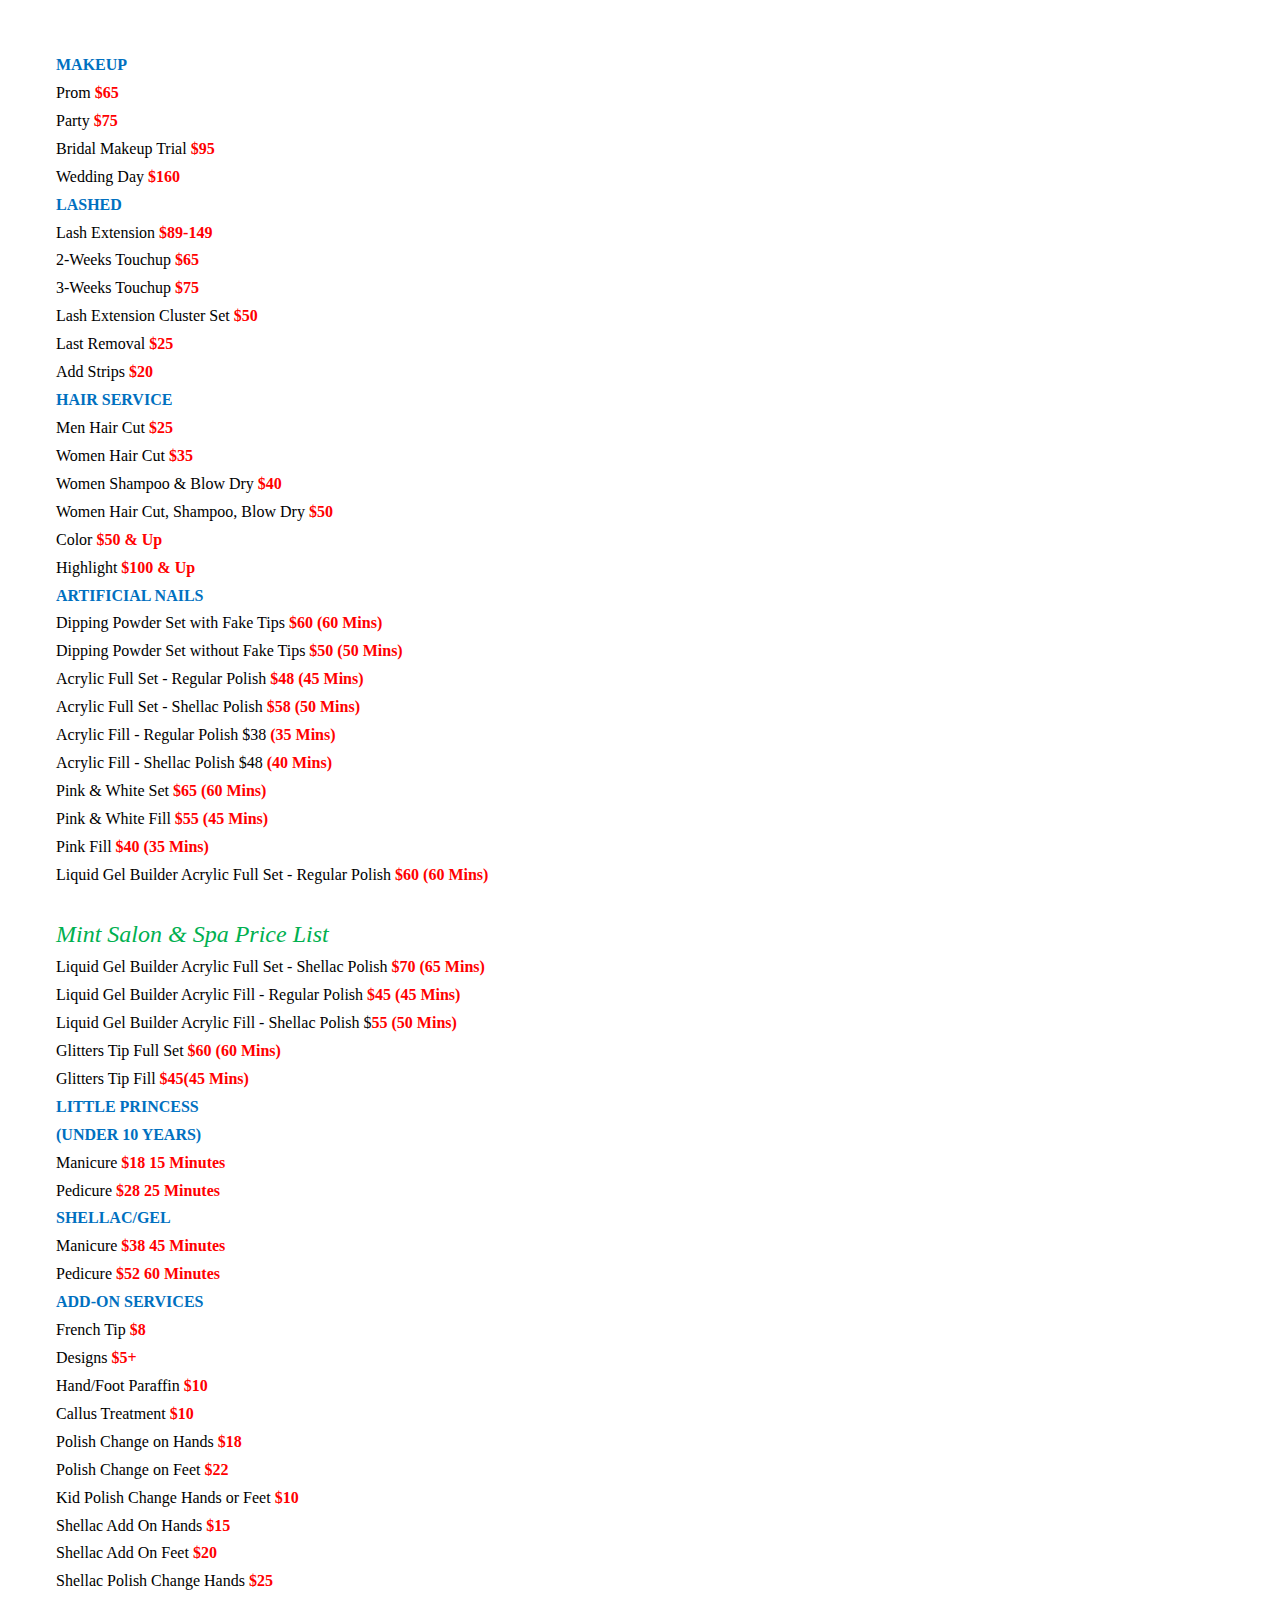
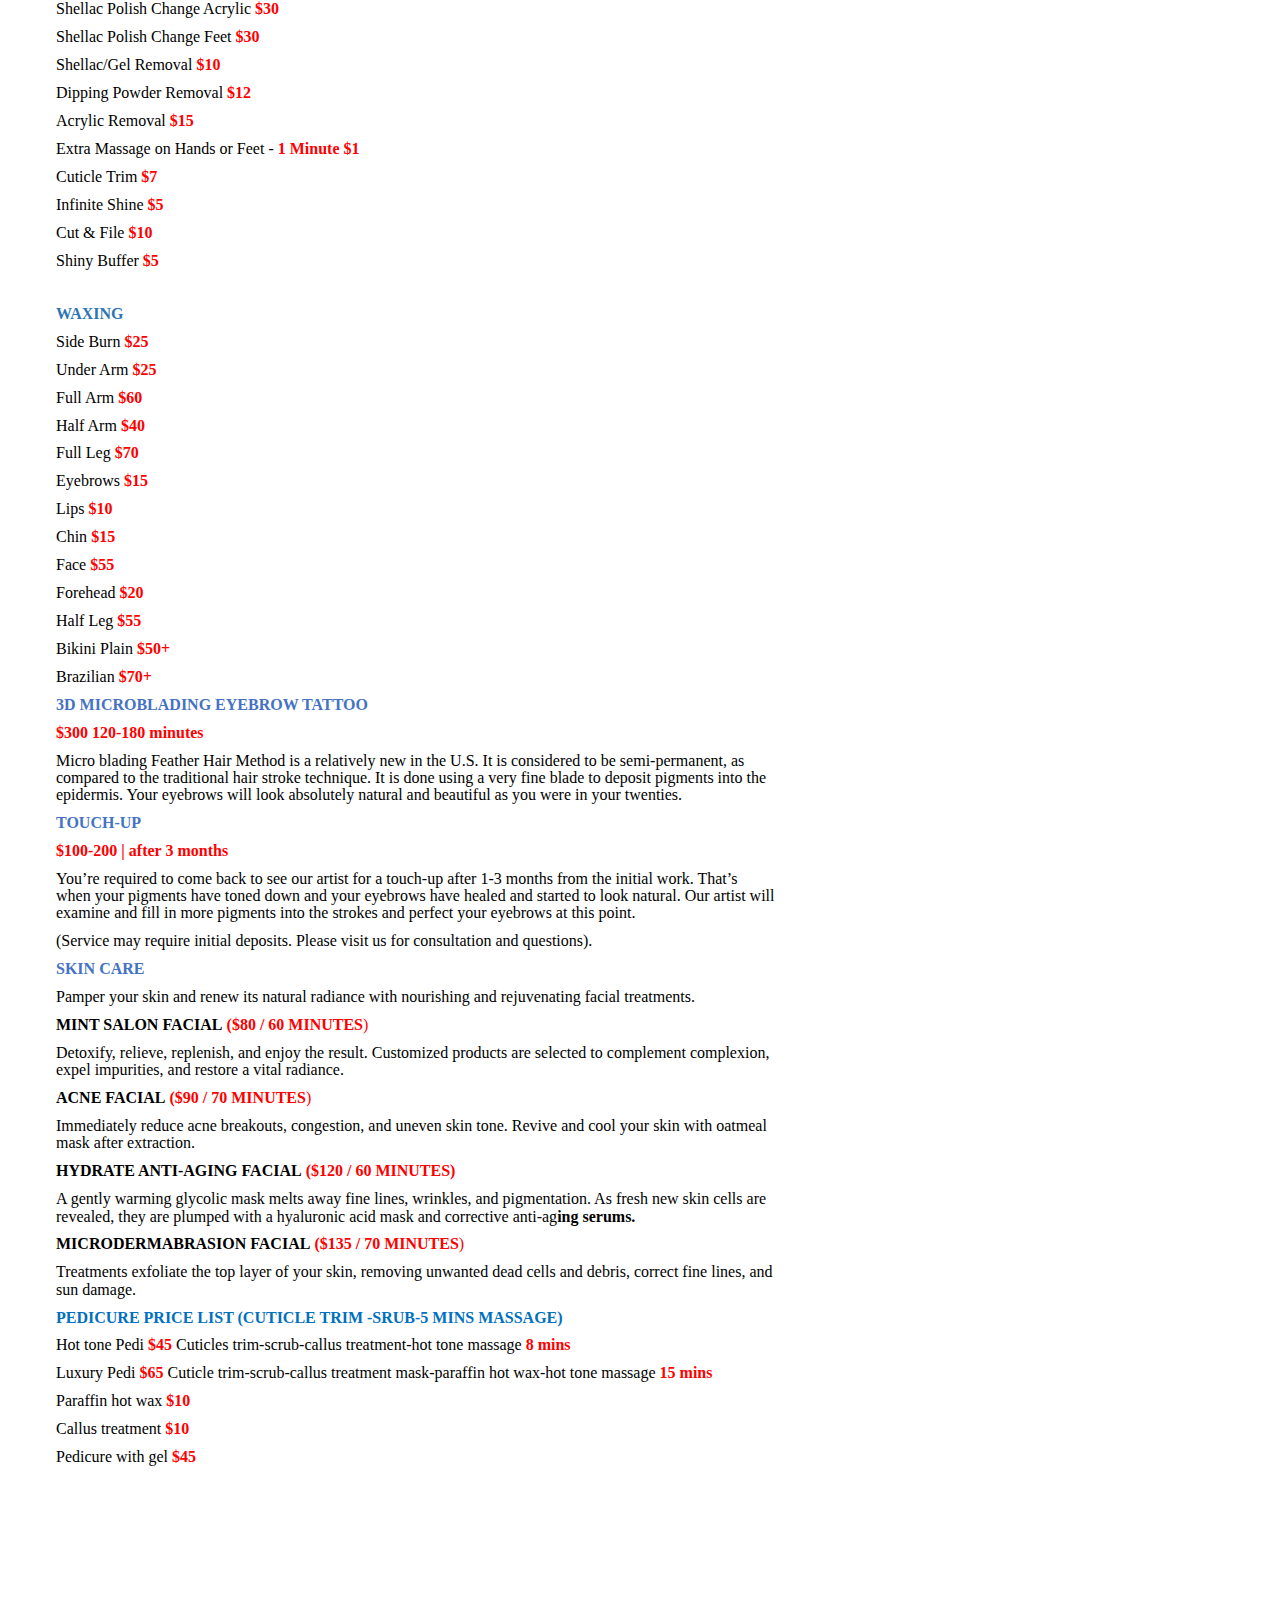
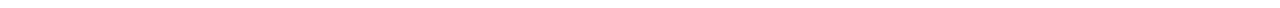
<file: MintPriceList.docx.html>
<html><head><meta content="text/html; charset=UTF-8" http-equiv="content-type"><style type="text/css">@import url('https://themes.googleusercontent.com/fonts/css?kit=soa_V42eXREs8LDkwBiWS64fnxpW6PVRuPCJ3776g6VKDTn8LERXlzF7PmED91NiY9IlUyg4qBaxxTFUWz3XUksS1wtb32MpAgF7ZZxR0WY');ol{margin:0;padding:0}table td,table th{padding:0}.c15{color:#00b050;font-weight:400;text-decoration:none;vertical-align:baseline;font-size:18pt;font-family:"Courgette";font-style:italic}.c4{color:#4472c4;font-weight:700;text-decoration:none;vertical-align:baseline;font-size:12pt;font-family:"Arial Narrow";font-style:normal}.c3{padding-top:0pt;padding-bottom:8pt;line-height:1.0791666666666666;orphans:2;widows:2;text-align:left}.c12{padding-top:0pt;padding-bottom:8pt;line-height:1.0791666666666666;orphans:2;widows:2;text-align:justify}.c2{color:#000000;text-decoration:none;vertical-align:baseline;font-style:normal}.c1{font-size:12pt;font-family:"Arial Narrow";color:#ff0000;font-weight:700}.c13{font-weight:700;font-size:10pt;font-family:"Arial"}.c14{background-color:#ffffff;max-width:540pt;padding:36pt 36pt 36pt 36pt}.c5{text-decoration:none;vertical-align:baseline;font-style:normal}.c16{font-size:12pt;font-family:"Arial";font-weight:700}.c9{font-size:12pt;font-family:"Arial Narrow";font-weight:700}.c8{font-weight:400;font-size:12pt;font-family:"Arial"}.c0{font-size:12pt;font-family:"Arial Narrow";font-weight:400}.c6{height:11pt}.c10{color:#0070c0}.c7{color:#ff0000}.c11{color:#2e75b5}.title{padding-top:24pt;color:#000000;font-weight:700;font-size:36pt;padding-bottom:6pt;font-family:"Calibri";line-height:1.0791666666666666;page-break-after:avoid;orphans:2;widows:2;text-align:left}.subtitle{padding-top:18pt;color:#666666;font-size:24pt;padding-bottom:4pt;font-family:"Georgia";line-height:1.0791666666666666;page-break-after:avoid;font-style:italic;orphans:2;widows:2;text-align:left}li{color:#000000;font-size:11pt;font-family:"Calibri"}p{margin:0;color:#000000;font-size:11pt;font-family:"Calibri"}h1{padding-top:24pt;color:#000000;font-weight:700;font-size:24pt;padding-bottom:6pt;font-family:"Calibri";line-height:1.0791666666666666;page-break-after:avoid;orphans:2;widows:2;text-align:left}h2{padding-top:18pt;color:#000000;font-weight:700;font-size:18pt;padding-bottom:4pt;font-family:"Calibri";line-height:1.0791666666666666;page-break-after:avoid;orphans:2;widows:2;text-align:left}h3{padding-top:14pt;color:#000000;font-weight:700;font-size:14pt;padding-bottom:4pt;font-family:"Calibri";line-height:1.0791666666666666;page-break-after:avoid;orphans:2;widows:2;text-align:left}h4{padding-top:12pt;color:#000000;font-weight:700;font-size:12pt;padding-bottom:2pt;font-family:"Calibri";line-height:1.0791666666666666;page-break-after:avoid;orphans:2;widows:2;text-align:left}h5{padding-top:11pt;color:#000000;font-weight:700;font-size:11pt;padding-bottom:2pt;font-family:"Calibri";line-height:1.0791666666666666;page-break-after:avoid;orphans:2;widows:2;text-align:left}h6{padding-top:10pt;color:#000000;font-weight:700;font-size:10pt;padding-bottom:2pt;font-family:"Calibri";line-height:1.0791666666666666;page-break-after:avoid;orphans:2;widows:2;text-align:left}</style></head><body class="c14"><p class="c3"><span class="c5 c9 c10">MAKEUP</span></p><p class="c3"><span class="c0">Prom </span><span class="c1">$65</span></p><p class="c3"><span class="c0">Party </span><span class="c1 c5">$75</span></p><p class="c12"><span class="c0">Bridal Makeup Trial </span><span class="c1 c5">$95</span></p><p class="c3"><span class="c0">Wedding Day </span><span class="c1">$160</span></p><p class="c3"><span class="c5 c9 c10">LASHED</span></p><p class="c3"><span class="c0">Lash Extension </span><span class="c1">$89-149</span></p><p class="c3"><span class="c0">2-Weeks Touchup </span><span class="c1">$65</span></p><p class="c3"><span class="c0">3-Weeks Touchup </span><span class="c1">$75</span></p><p class="c3"><span class="c0">Lash Extension Cluster Set </span><span class="c1">$50</span></p><p class="c3"><span class="c0">Last Removal </span><span class="c1">$25</span></p><p class="c3"><span class="c0">Add Strips </span><span class="c1">$20</span></p><p class="c3"><span class="c5 c9 c10">HAIR SERVICE</span></p><p class="c3"><span class="c0">Men Hair Cut </span><span class="c1 c5">$25</span></p><p class="c3"><span class="c0">Women Hair Cut </span><span class="c1 c5">$35</span></p><p class="c3"><span class="c0">Women Shampoo &amp; Blow Dry </span><span class="c1 c5">$40</span></p><p class="c3"><span class="c0">Women Hair Cut, Shampoo, Blow Dry </span><span class="c1 c5">$50</span></p><p class="c3"><span class="c0">Color </span><span class="c1">$50 &amp; Up</span></p><p class="c3"><span class="c0">Highlight </span><span class="c1 c5">$100 &amp; Up</span></p><p class="c3"><span class="c5 c9 c10">ARTIFICIAL NAILS</span></p><p class="c3"><span class="c0">Dipping Powder Set with Fake Tips </span><span class="c1 c5">$60 (60 Mins)</span></p><p class="c3"><span class="c0">Dipping Powder Set without Fake Tips </span><span class="c1">$50 (50 Mins)</span></p><p class="c3"><span class="c0">Acrylic Full Set - Regular Polish </span><span class="c1">$48 (45 Mins)</span></p><p class="c3"><span class="c0">Acrylic Full Set - Shellac Polish </span><span class="c1 c5">$58 (50 Mins) </span></p><p class="c3"><span class="c0">Acrylic Fill - Regular Polish $38 </span><span class="c1">(35 Mins)</span></p><p class="c3"><span class="c0">Acrylic Fill - Shellac Polish $48 </span><span class="c1">(40 Mins)</span></p><p class="c3"><span class="c0">Pink &amp; White Set </span><span class="c1 c5">$65 (60 Mins)</span></p><p class="c3"><span class="c0">Pink &amp; White Fill </span><span class="c1 c5">$55 (45 Mins)</span></p><p class="c3"><span class="c0">Pink Fill </span><span class="c1">$40 (35 Mins)</span></p><p class="c3"><span class="c0">Liquid Gel Builder Acrylic Full Set - Regular Polish </span><span class="c1 c5">$60 (60 Mins)</span></p><p class="c3"><span class="c2 c8">&#8203;</span></p><p class="c3"><span class="c15">Mint Salon &amp; Spa Price List</span></p><p class="c3"><span class="c0">Liquid Gel Builder Acrylic Full Set - Shellac Polish </span><span class="c1 c5">$70 (65 Mins)</span></p><p class="c3"><span class="c0">Liquid Gel Builder Acrylic Fill - Regular Polish </span><span class="c1 c5">$45 (45 Mins)</span></p><p class="c3"><span class="c0">Liquid Gel Builder Acrylic Fill - Shellac Polish $</span><span class="c1 c5">55 (50 Mins)</span></p><p class="c3"><span class="c0">Glitters Tip Full Set </span><span class="c1">$60 (60 Mins)</span></p><p class="c3"><span class="c0">Glitters Tip Fill </span><span class="c1">$45</span><span class="c7 c16">&#8203;</span><span class="c1 c5">(45 Mins)</span></p><p class="c3"><span class="c5 c9 c10">LITTLE PRINCESS</span></p><p class="c3"><span class="c5 c9 c10">(UNDER 10 YEARS)</span></p><p class="c3"><span class="c0">Manicure </span><span class="c1">$18 15 Minutes</span></p><p class="c3"><span class="c0">Pedicure </span><span class="c1">$28 25 Minutes</span></p><p class="c3"><span class="c8">&#8203;</span><span class="c5 c9 c10">SHELLAC/GEL</span></p><p class="c3"><span class="c0">Manicure </span><span class="c1">$38 45 Minutes</span></p><p class="c3"><span class="c0">Pedicure </span><span class="c1">$52 60 Minutes</span></p><p class="c3"><span class="c5 c9 c10">ADD-ON SERVICES </span></p><p class="c3"><span class="c0">French Tip </span><span class="c1 c5">$8</span></p><p class="c3"><span class="c0">Designs </span><span class="c1 c5">$5+</span></p><p class="c3"><span class="c0">Hand/Foot Paraffin </span><span class="c1 c5">$10</span></p><p class="c3"><span class="c0">Callus Treatment </span><span class="c1 c5">$10</span></p><p class="c3"><span class="c0">Polish Change on Hands </span><span class="c1 c5">$18</span></p><p class="c3"><span class="c0">Polish Change on Feet </span><span class="c1 c5">$22</span></p><p class="c3"><span class="c0">Kid Polish Change Hands or Feet </span><span class="c1 c5">$10</span></p><p class="c3"><span class="c0">Shellac Add On Hands </span><span class="c1">$15</span></p><p class="c3"><span class="c0">Shellac Add On Feet </span><span class="c1">$20</span></p><p class="c3"><span class="c0">Shellac Polish Change Hands </span><span class="c1">$25</span></p><p class="c3"><span class="c0">Shellac Polish Change Acrylic </span><span class="c1">$30</span></p><p class="c3"><span class="c0">Shellac Polish Change Feet </span><span class="c1 c5">$30</span></p><p class="c3"><span class="c0">Shellac/Gel Removal </span><span class="c1 c5">$10</span></p><p class="c3"><span class="c0">Dipping Powder Removal </span><span class="c1 c5">$12</span></p><p class="c3"><span class="c0">Acrylic Removal </span><span class="c1">$15</span></p><p class="c3" id="h.gjdgxs"><span class="c0">Extra Massage on Hands or Feet - </span><span class="c1">1 Minute $1</span></p><p class="c3"><span class="c0">Cuticle Trim </span><span class="c1 c5">$7</span></p><p class="c3"><span class="c0">Infinite Shine </span><span class="c1 c5">$5</span></p><p class="c3"><span class="c0">Cut &amp; File </span><span class="c1">$10</span></p><p class="c3"><span class="c0">Shiny Buffer </span><span class="c1 c5">$5</span></p><p class="c3 c6"><span class="c2 c0"></span></p><p class="c3"><span class="c5 c9 c11">WAXING</span></p><p class="c3"><span class="c0">Side Burn </span><span class="c1 c5">$25</span></p><p class="c3"><span class="c0">Under Arm </span><span class="c1">$25</span></p><p class="c3"><span class="c0">Full Arm </span><span class="c1 c5">$60</span></p><p class="c3"><span class="c0">Half Arm </span><span class="c1 c5">$40</span></p><p class="c3"><span class="c0">Full Leg </span><span class="c1 c5">$70</span></p><p class="c3"><span class="c0">Eyebrows </span><span class="c1 c5">$15</span></p><p class="c3"><span class="c0">Lips </span><span class="c1 c5">$10</span></p><p class="c3"><span class="c0">Chin </span><span class="c1 c5">$15</span></p><p class="c3"><span class="c0">Face </span><span class="c1 c5">$55</span></p><p class="c3"><span class="c0">Forehead </span><span class="c1 c5">$20</span></p><p class="c3"><span class="c0">Half Leg </span><span class="c1 c5">$55</span></p><p class="c3"><span class="c0">Bikini Plain </span><span class="c1 c5">$50+</span></p><p class="c3"><span class="c0">Brazilian </span><span class="c1 c5">$70+</span></p><p class="c3"><span class="c4">3D MICROBLADING EYEBROW TATTOO</span></p><p class="c3"><span class="c1 c5">$300 120-180 minutes</span></p><p class="c3"><span class="c2 c0">Micro blading Feather Hair Method is a relatively new in the U.S. It is considered to be semi-permanent, as compared to the traditional hair stroke technique. It is done using a very fine blade to deposit pigments into the epidermis. Your eyebrows will look absolutely natural and beautiful as you were in your twenties.</span></p><p class="c3"><span class="c4">TOUCH-UP</span></p><p class="c3"><span class="c1 c5">$100-200 | after 3 months</span></p><p class="c3"><span class="c2 c0">You&rsquo;re required to come back to see our artist for a touch-up after 1-3 months from the initial work. That&rsquo;s when your pigments have toned down and your eyebrows have healed and started to look natural. Our artist will examine and fill in more pigments into the strokes and perfect your eyebrows at this point.</span></p><p class="c3"><span class="c2 c0">(Service may require initial deposits. Please visit us for consultation and questions).</span></p><p class="c3"><span class="c4">SKIN CARE</span></p><p class="c3"><span class="c2 c0">Pamper your skin and renew its natural radiance with nourishing and rejuvenating facial treatments.</span></p><p class="c3"><span class="c9">MINT SALON FACIAL</span><span class="c0">&nbsp;</span><span class="c1">($80 / 60 MINUTES</span><span class="c0 c7">)</span></p><p class="c3"><span class="c2 c0">Detoxify, relieve, replenish, and enjoy the result. Customized products are selected to complement complexion, expel impurities, and restore a vital radiance. </span></p><p class="c3"><span class="c9">ACNE FACIAL</span><span class="c0">&nbsp;</span><span class="c1">($90 / 70 MINUTES</span><span class="c5 c0 c7">)</span></p><p class="c3"><span class="c2 c0">Immediately reduce acne breakouts, congestion, and uneven skin tone. Revive and cool your skin with oatmeal mask after extraction.</span></p><p class="c3"><span class="c9">HYDRATE ANTI-AGING FACIAL</span><span class="c0">&nbsp;</span><span class="c1">($120 / 60 MINUTES)</span></p><p class="c3"><span class="c0">A gently warming glycolic mask melts away fine lines, wrinkles, and pigmentation. As fresh new skin cells are revealed, they are plumped with a hyaluronic acid mask and corrective anti-ag</span><span class="c2 c9">ing serums.</span></p><p class="c3"><span class="c9">MICRODERMABRASION FACIAL</span><span class="c0">&nbsp;</span><span class="c1">($135 / 70 MINUTES</span><span class="c0 c7">)</span></p><p class="c3"><span class="c2 c0">Treatments exfoliate the top layer of your skin, removing unwanted dead cells and debris, correct fine lines, and sun damage. </span></p><p class="c3"><span class="c5 c9 c10">PEDICURE PRICE LIST (CUTICLE TRIM -SRUB-5 MINS MASSAGE)</span></p><p class="c3"><span class="c0">Hot tone Pedi </span><span class="c1">$45</span><span class="c0 c7">&nbsp;</span><span class="c0">Cuticles trim-scrub-callus treatment-hot tone massage </span><span class="c1">8 mins</span></p><p class="c3"><span class="c0">Luxury Pedi </span><span class="c1">$65</span><span class="c0 c7">&nbsp;</span><span class="c0">Cuticle trim-scrub-callus treatment mask-paraffin hot wax-hot tone massage </span><span class="c1">15 mins</span></p><p class="c3"><span class="c0">Paraffin hot wax </span><span class="c1">$10</span></p><p class="c3"><span class="c0">Callus treatment </span><span class="c1 c5">$10</span></p><p class="c3"><span class="c0">Pedicure with gel </span><span class="c1">$45</span></p><p class="c3 c6"><span class="c2 c0"></span></p><p class="c3 c6"><span class="c2 c13"></span></p><p class="c3 c6"><span class="c2 c13"></span></p></body></html>
</file>
